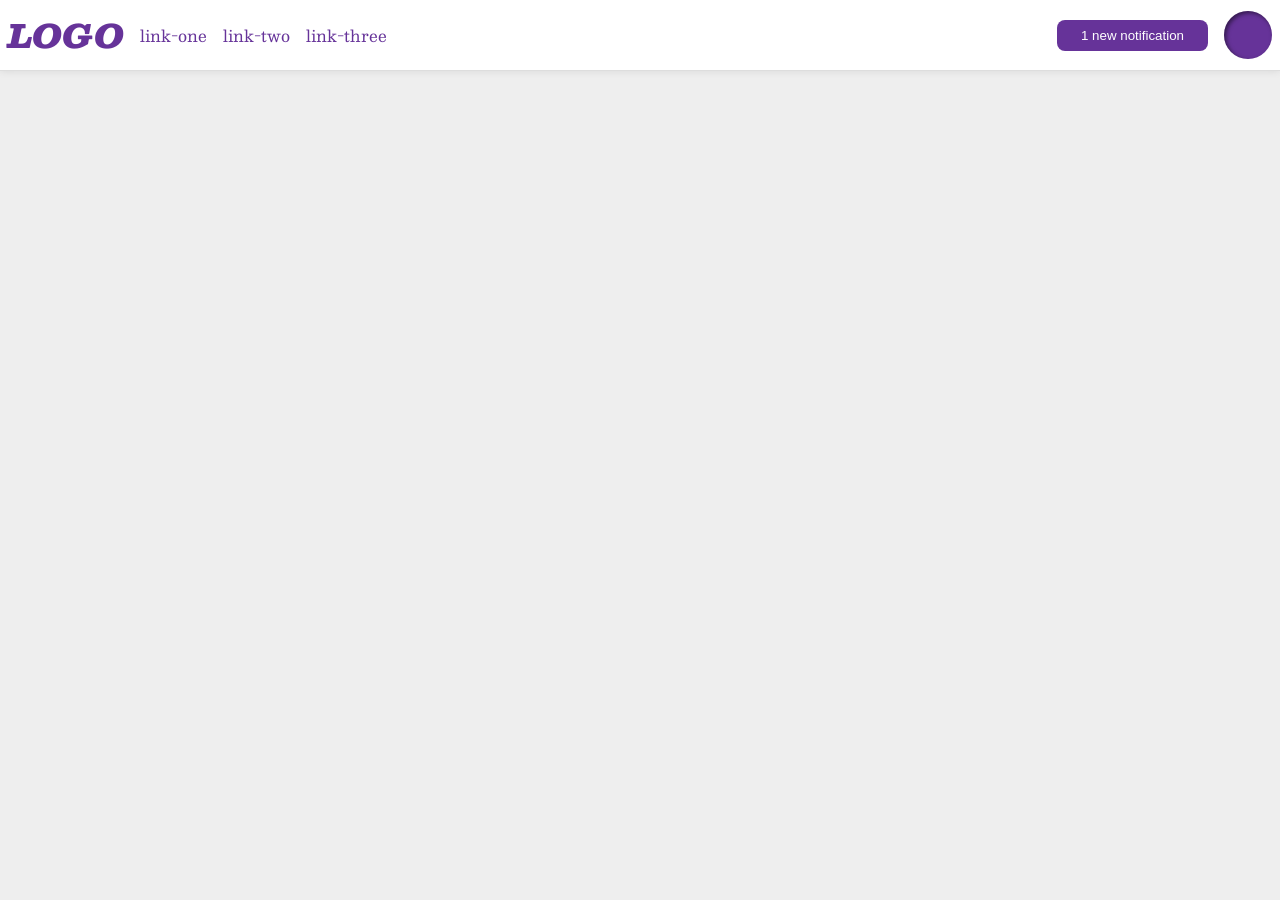
<file: flex/03-flex-header-2/index.html>
<!DOCTYPE html>
<html lang="en">
  <head>
    <meta charset="UTF-8">
    <meta http-equiv="X-UA-Compatible" content="IE=edge">
    <meta name="viewport" content="width=device-width, initial-scale=1.0">
    <title>Flex Header 2</title>
    <link rel="stylesheet" href="style.css">
  </head>
  <body>
    <div class="header">
      <div class="left-items">
        <div class="logo">
          LOGO
        </div>
        <ul class="links">
          <li><a href="https://google.com">link-one</a></li>
          <li><a href="https://google.com">link-two</a></li>
          <li><a href="https://google.com">link-three</a></li>
        </ul>
      </div>
      <div class="right-items">
        <button class="notifications">
          1 new notification
        </button>
        <div class="profile-image"></div>
      </div>
    </div>
  </body>
</html>
</file>
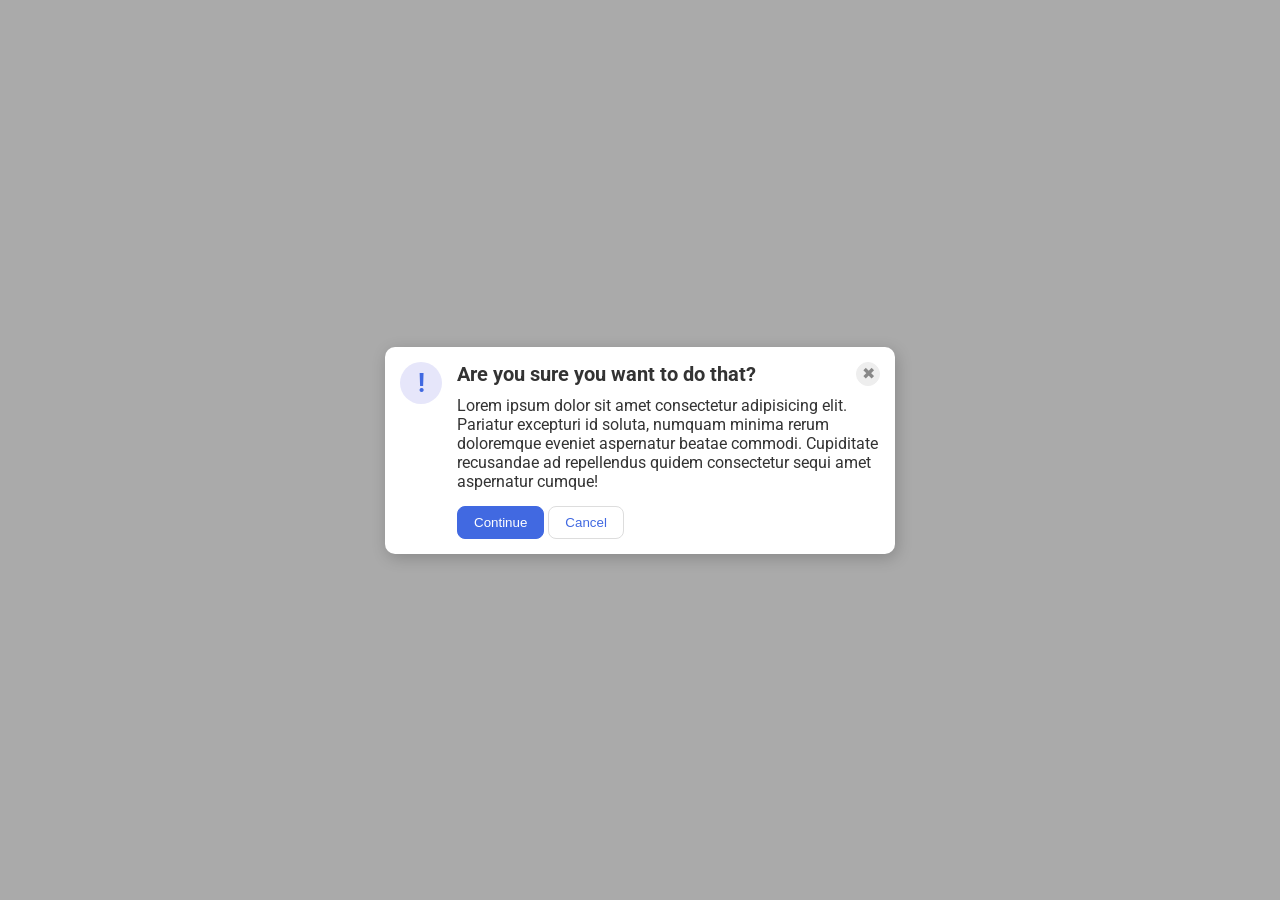
<file: flex/05-flex-modal/index.html>
<!DOCTYPE html>
<html lang="en">
  <head>
    <meta charset="UTF-8">
    <meta http-equiv="X-UA-Compatible" content="IE=edge">
    <meta name="viewport" content="width=device-width, initial-scale=1.0">
    <link rel="stylesheet" href="style.css">
    <title>Modal</title>
  </head>
  <body>
    <div class="modal">
      <div class="icon">!</div>
      <div class="container">
        <div class="header">Are you sure you want to do that?  
          <button class="close-button">✖</button>
        </div>
        <div class="text">Lorem ipsum dolor sit amet consectetur adipisicing elit. Pariatur excepturi id soluta, numquam minima rerum doloremque eveniet aspernatur beatae commodi. Cupiditate recusandae ad repellendus quidem consectetur sequi amet aspernatur cumque!</div>
        <button class="continue">Continue</button>
        <button class="cancel">Cancel</button>
      </div>
    </div>
  </body>
</html>
</file>
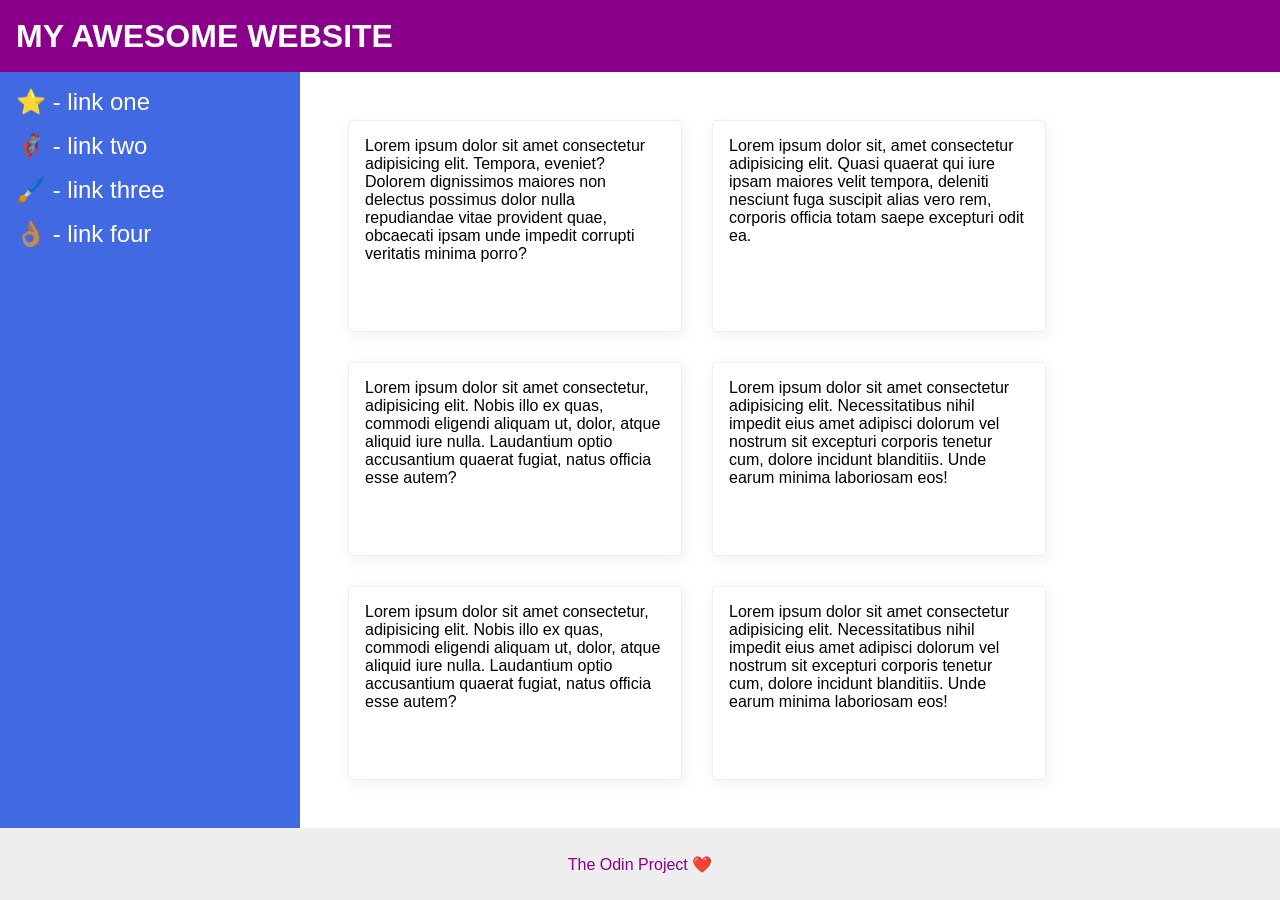
<file: flex/07-flex-layout-2/index.html>
<!DOCTYPE html>
<html lang="en">
  <head>
    <meta charset="UTF-8">
    <meta http-equiv="X-UA-Compatible" content="IE=edge">
    <meta name="viewport" content="width=device-width, initial-scale=1.0">
    <title>The Holy Grail</title>
    <link rel="stylesheet" href="style.css">
  </head>
  <body>
    <div class="header">
      MY AWESOME WEBSITE
    </div>
    
    <div class="container">
        <div class="sidebar">
            <ul>
                <li><a href="#">⭐ - link one</a></li>
                <li><a href="#">🦸🏽‍♂️ - link two</a></li>
                <li><a href="#">🖌️ - link three</a></li>
                <li><a href="#">👌🏽 - link four</a></li>
            </ul>
        </div>
        
        <div class="cards">
            <div class="card">Lorem ipsum dolor sit amet consectetur adipisicing elit. Tempora, eveniet? Dolorem dignissimos maiores non delectus possimus dolor nulla repudiandae vitae provident quae, obcaecati ipsam unde impedit corrupti veritatis minima porro?</div>
            <div class="card">Lorem ipsum dolor sit, amet consectetur adipisicing elit. Quasi quaerat qui iure ipsam maiores velit tempora, deleniti nesciunt fuga suscipit alias vero rem, corporis officia totam saepe excepturi odit ea.</div>
            <div class="card">Lorem ipsum dolor sit amet consectetur, adipisicing elit. Nobis illo ex quas, commodi eligendi aliquam ut, dolor, atque aliquid iure nulla. Laudantium optio accusantium quaerat fugiat, natus officia esse autem?</div>
            <div class="card">Lorem ipsum dolor sit amet consectetur adipisicing elit. Necessitatibus nihil impedit eius amet adipisci dolorum vel nostrum sit excepturi corporis tenetur cum, dolore incidunt blanditiis. Unde earum minima laboriosam eos!</div>
            <div class="card">Lorem ipsum dolor sit amet consectetur, adipisicing elit. Nobis illo ex quas, commodi eligendi aliquam ut, dolor, atque aliquid iure nulla. Laudantium optio accusantium quaerat fugiat, natus officia esse autem?</div>
            <div class="card">Lorem ipsum dolor sit amet consectetur adipisicing elit. Necessitatibus nihil impedit eius amet adipisci dolorum vel nostrum sit excepturi corporis tenetur cum, dolore incidunt blanditiis. Unde earum minima laboriosam eos!</div>
        </div>
    </div>
    
    <div class="footer">
        <div>
          The Odin Project ❤️
        </div>
    </div>
  </body>
</html>
</file>
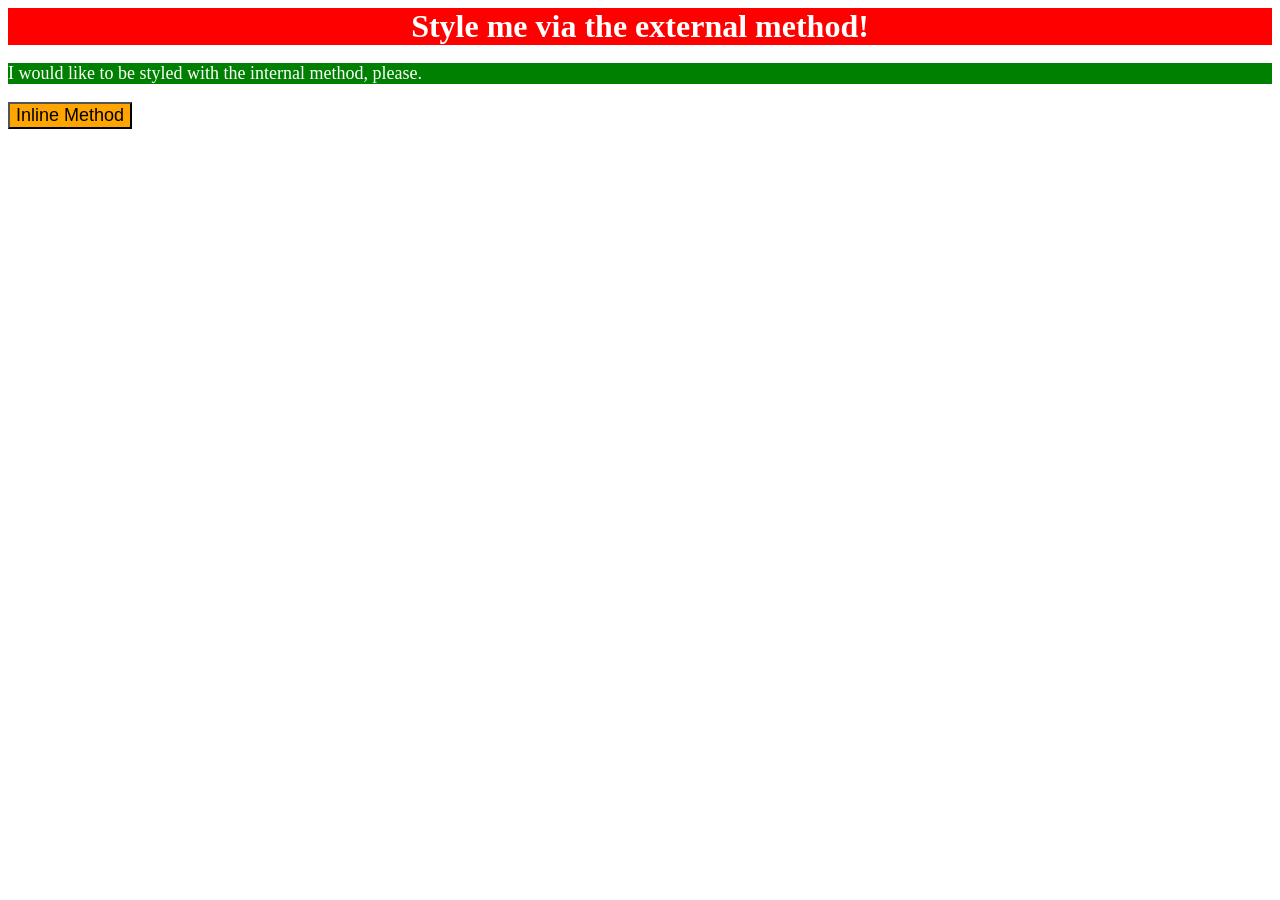
<file: foundations/01-css-methods/index.html>
<!DOCTYPE html>
<html lang="en">
  <head>
    <meta charset="UTF-8">
    <meta http-equiv="X-UA-Compatible" content="IE=edge">
    <meta name="viewport" content="width=device-width, initial-scale=1.0">
    <title>Methods for Adding CSS</title>
    <link rel="stylesheet" href="styles.css">
    <style>
      p {
        background-color: green;
        color: white;
        font-size: 18px;
      }
    </style>
  </head>
  <body>
    <div>Style me via the external method!</div>
    <p>I would like to be styled with the internal method, please.</p>
    <button style="background-color: orange; font-size: 18px;">Inline Method</button>
  </body>
</html>
</file>
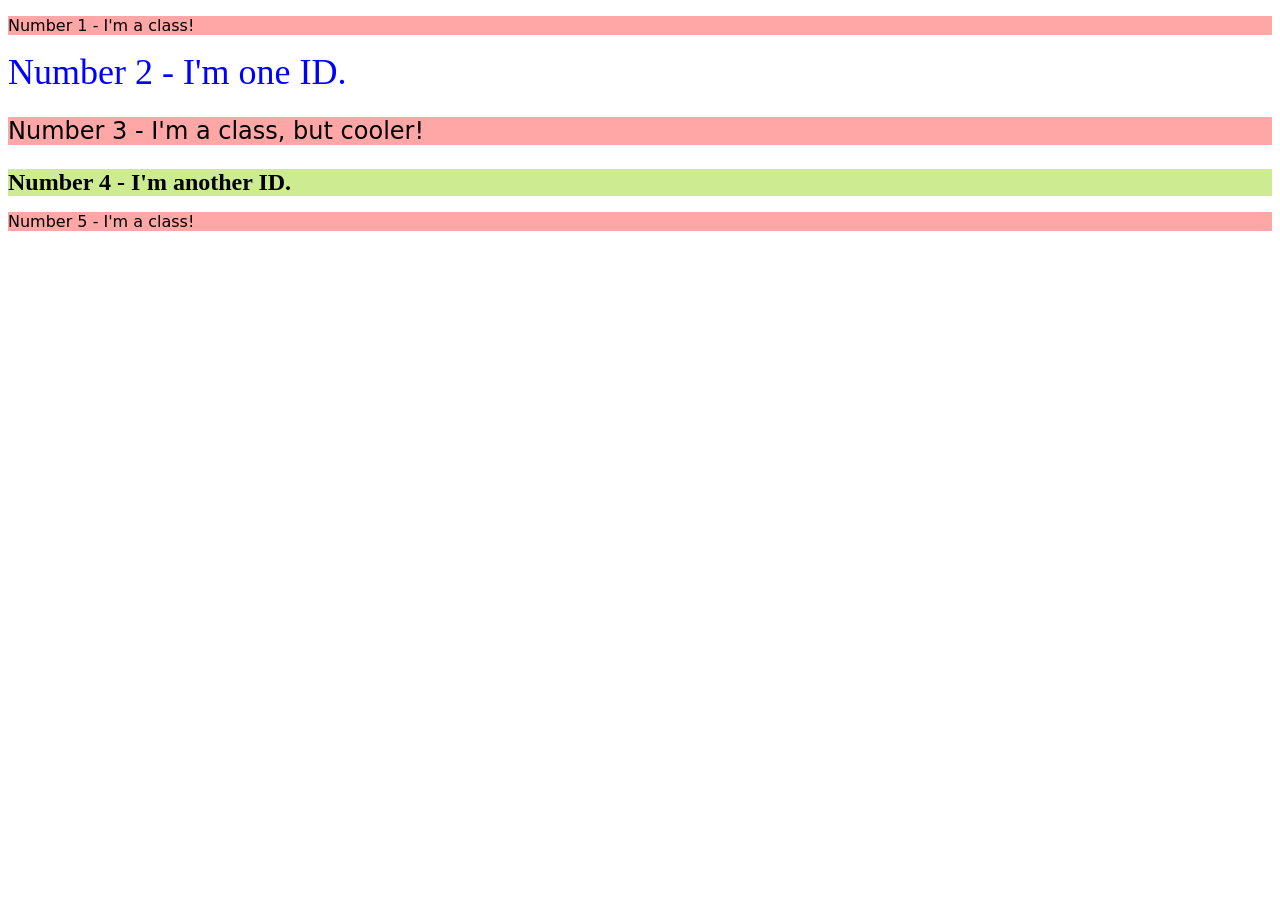
<file: foundations/02-class-id-selectors/index.html>
<!DOCTYPE html>
<html lang="en">
  <head>
    <meta charset="UTF-8">
    <meta http-equiv="X-UA-Compatible" content="IE=edge">
    <meta name="viewport" content="width=device-width, initial-scale=1.0">
    <title>Class and ID Selectors</title>
    <link rel="stylesheet" href="style.css">
  </head>
  <body>
    <p class="odd">Number 1 - I'm a class!</p>
    <div id="second">Number 2 - I'm one ID.</div>
    <p class="odd twenty-four">Number 3 - I'm a class, but cooler!</p>
    <div id="fourth" class="twenty-four">Number 4 - I'm another ID.</div>
    <p class="odd">Number 5 - I'm a class!</p>
  </body>
</html>
</file>
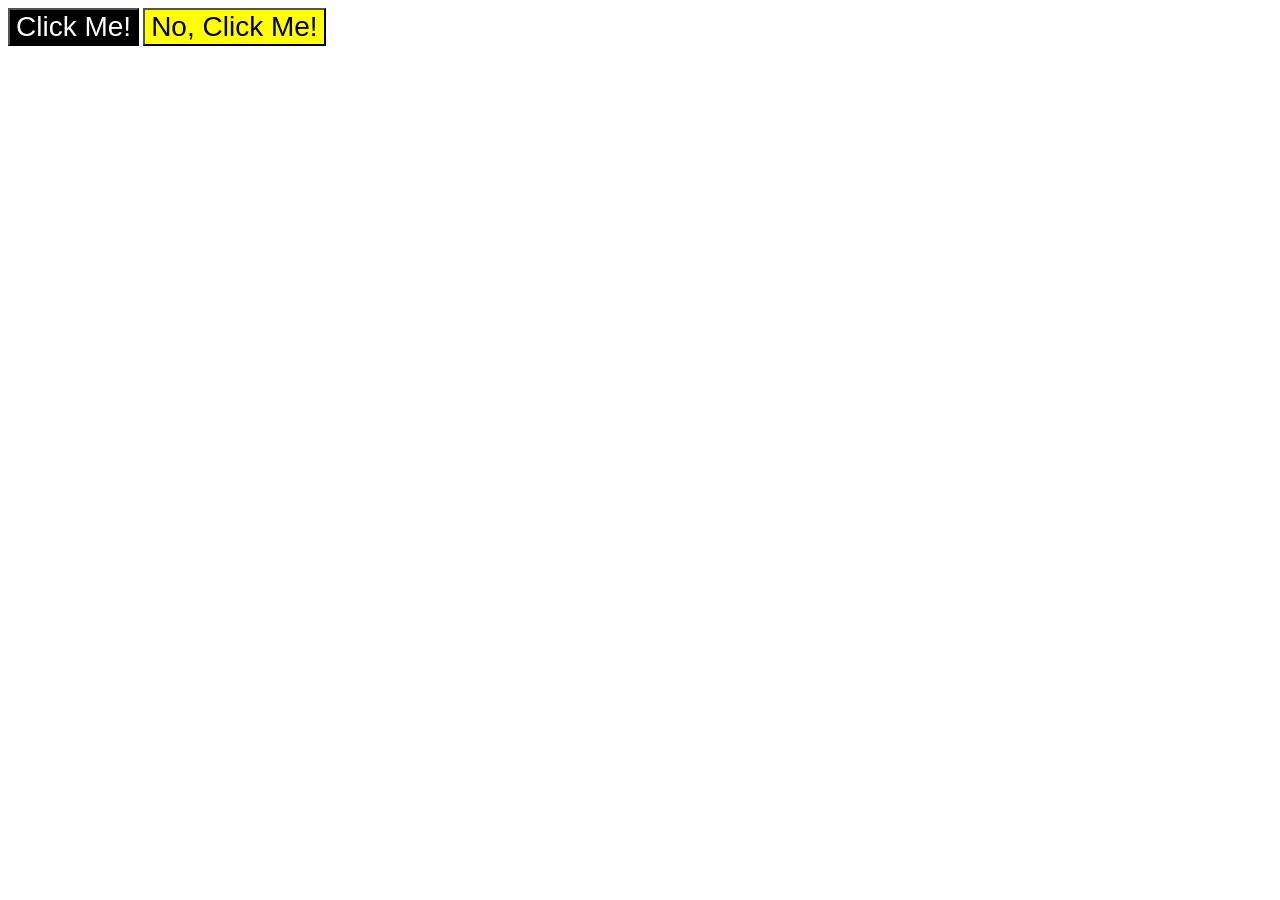
<file: foundations/03-grouping-selectors/index.html>
<!DOCTYPE html>
<html lang="en">
  <head>
    <meta charset="UTF-8">
    <meta http-equiv="X-UA-Compatible" content="IE=edge">
    <meta name="viewport" content="width=device-width, initial-scale=1.0">
    <title>Grouping Selectors</title>
    <link rel="stylesheet" href="style.css">
  </head>
  <body>
    <button class="first-btn">Click Me!</button>
    <button class="second-btn">No, Click Me!</button>
  </body>
</html>
</file>
<file: flex/03-flex-header-2/style.css>
/* this is some magical font-importing.  
you'll learn about it later. */
@import url('https://fonts.googleapis.com/css2?family=Besley:ital,wght@0,400;1,900&display=swap');

body {
  margin: 0;
  background: #eee;
  font-family: Besley, serif;
}

.header {
  background: white;
  border-bottom: 1px solid #ddd;
  box-shadow: 0 0 8px rgba(0,0,0,.1);
  display: flex;
  justify-content: space-between;
  padding: 8px;
}

.profile-image {
  background: rebeccapurple;
  box-shadow: inset 2px 2px 4px rgba(0,0,0,.5);
  border-radius: 50%;
  width: 48px;
  height: 48px;
}

.logo {
  color: rebeccapurple;
  font-size: 32px;
  font-weight: 900;
  font-style: italic;
}

button {
  border: none;
  border-radius: 8px;
  background: rebeccapurple;
  color: white;
  padding: 8px 24px;
}

a {
  /* this removes the line under our links */
  text-decoration: none;
  color: rebeccapurple;
}

ul {
  list-style-type: none;
  margin: 0;
  padding: 0;
  display: flex;
  gap: 16px;
}

.left-items, .right-items {
  display: flex;
  align-items: center;
  gap: 16px;
}
</file>
<file: flex/05-flex-modal/style.css>
@import url('https://fonts.googleapis.com/css2?family=Roboto:wght@400;700&display=swap');

html, body {
  height: 100%;
}

body {
  font-family: Roboto, sans-serif;
  margin: 0;
  background: #aaa;
  color: #333;
  /* I'll give you this one for free lol */
  display: flex;
  align-items: center;
  justify-content: center;
}

.modal {
  background: white;
  width: 480px;
  border-radius: 10px;
  box-shadow: 2px 4px 16px rgba(0,0,0,.2);
  padding: 15px;
  display: flex;
  gap: 15px;
}

.icon {
  color: royalblue;
  font-size: 26px;
  font-weight: 700;
  background: lavender;
  width: 42px;
  height: 42px;
  border-radius: 50%;
  display: flex;
  align-items: center;
  justify-content: center;
  flex-shrink: 0;
}

.close-button {
  background: #eee;
  border-radius: 50%;
  color: #888;
  font-weight: 400;
  font-size: 16px;
  height: 24px;
  width: 24px;
  display: flex;
  align-items: center;
  justify-content: center;
  border: 1px solid #eee;
  padding: 0;
}

button {
  cursor: pointer;
  padding: 8px 16px;
  border-radius: 8px;
}

button.continue {
  background: royalblue;
  border: 1px solid royalblue;
  color: white;
}

button.cancel {
  background: white;
  border: 1px solid #ddd;
  color: royalblue;
}

.header {
  font-weight: 700;
  font-size: 20px;
  display: flex;
  justify-content: space-between;
  align-items: center;
  margin-bottom: 10px;
}

.text {
  margin-bottom: 15px;
}
</file>
<file: flex/07-flex-layout-2/style.css>
body {
  font-family: -apple-system, BlinkMacSystemFont, 'Segoe UI', Roboto, Oxygen, Ubuntu, Cantarell, 'Open Sans', 'Helvetica Neue', sans-serif;
  margin: 0;
  min-height: 100vh;
  display: flex;
  flex-direction: column;
}

* {
  margin: 0;
  padding: 0;
  box-sizing: border-box;
}

.header {
  height: 72px;
  background: darkmagenta;
  color: white;
  display: flex;
  align-items: center;
  font-size: 32px;
  font-weight: 900;
  padding: 16px;
}

.footer {
  height: 72px;
  background: #eee;
  color: darkmagenta;
  display: flex;
  justify-content: center;
  align-items: center;
}

.sidebar {
  width: 300px;
  background: royalblue;
  box-sizing: border-box;
  flex-shrink: 0;
  padding: 16px;
}

ul {
  list-style: none;
}

li {
  margin-bottom: 16px;
}

li a {
  font-size: 24px;
  color: white;
  text-decoration: none;
}

.card {
  border: 1px solid #eee;
  box-shadow: 2px 4px 16px rgba(0,0,0,.06);
  border-radius: 4px;
  padding: 16px;
  width: 334px;
}

.container {
    flex: 1;
    display: flex;
}

.cards {
  padding: 48px;
  display: flex;
  flex-wrap: wrap;
  gap: 30px;
}
</file>
<file: foundations/01-css-methods/styles.css>
div {
    background-color: red;
    color: white;
    font-size: 32px;
    text-align: center;
    font-weight: bold;
}
</file>
<file: foundations/02-class-id-selectors/style.css>
.odd {
    background-color: #ffa7a7;
    font-family: Verdana, "DejaVu Sans", sans-serif;
}

#second {
    color: #0000ff;
    font-size: 36px;
}

.twenty-four {
    font-size: 24px;
}

#fourth {
    background-color: #cdeb91;
    font-weight: 700;
}
</file>
<file: foundations/03-grouping-selectors/style.css>
.first-btn, .second-btn {
    font-size: 28px;
    font-family: Helvetica, 'Times New Roman', sans-serif;
}

.first-btn {
    background-color: black;
    color: white;
}

.second-btn {
    background-color: yellow;
}
</file>
